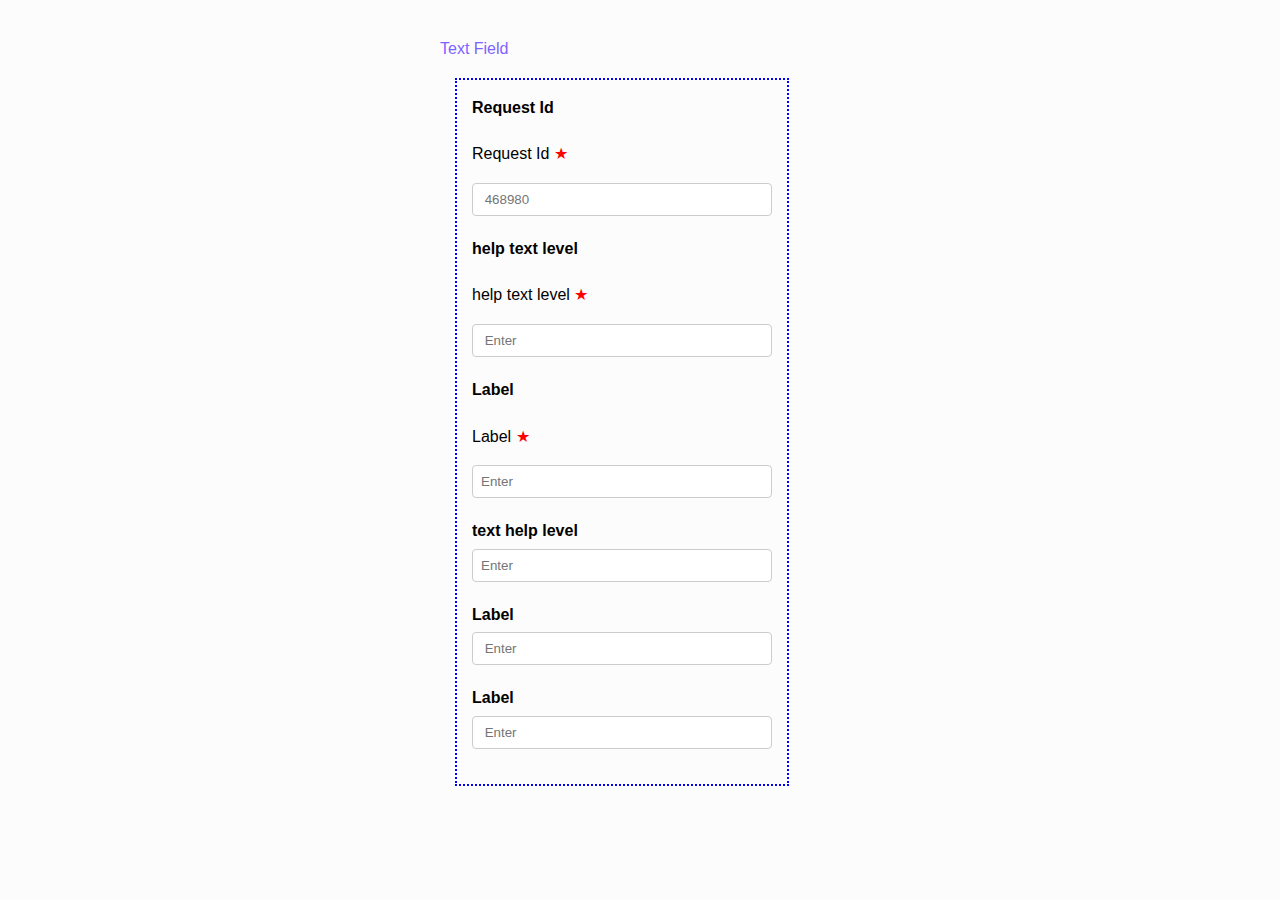
<file: Anuj/Figma.html>
<!DOCTYPE html>
<html lang="en">
<head>
    <meta charset="UTF-8">
    <meta name="viewport" content="width=device-width, initial-scale=1.0">
    <title>Dropdown Single Select</title>
    <style>
         .square {
            width: 300px;
            margin: 15px;
            height:auto;
            padding: 15px;
            border:2px dotted blue;
        }
        body, h2, input {
            margin: 0;
            padding: 0;
        }
        section {
            margin-bottom: 20px;
        }
        .Text.Field {
            display: flex;
            flex-direction: column;
        }
        .Text.Field h2 {
            font-size: 16px;
            margin-bottom: 5px;
        }
        .red-star{
            color: red;
        }
     .Text-Field{
        margin-left: 0px;
        color:rgb(125, 99, 255);

     }

        .Text.Field input[type="text"] {
            padding: 8px;
            border: 1px solid #ccc;
            border-radius: 4px;
        }
        #help.text.level {
            margin-top: 20px;
        }

        body {
            font-family: Arial, sans-serif;
            line-height: 1.6;
            max-width: 400px;
            margin: 0 auto;
            padding: 20px;
            background-color:#FCFCFC;
        }
    </style>
</head>
<body>
    
    <p class=" Text-Field">Text Field  </p>
    <div class="square">
    <section class="Text Field">
        <h2>Request Id</h2>
        <p>Request Id <span class="red-star"> &#9733;</span></p>
        <input type="text" name="name" placeholder=" 468980 " required>
    </section>
    <section id="help text level" class="Text Field">
        <h2>help text level</h2>
        <p>help text level <span class="red-star"> &#9733</span></p>
        <input type="text" name="name" placeholder=" Enter " required>
    </section>
    <section class="Text Field">
        <h2>Label</h2>
        <p>Label <span class="red-star"> &#9733</span></p>
        <input type="text" name="name" placeholder="Enter" required>
    </section>
    <section class="Text Field">
        <h2>text help level</h2>
        <input type="text" name="name" placeholder="Enter  " required>
    </section>
    <section class="Text Field">
        <h2>Label</h2>
        <input type="text" name="name" placeholder=" Enter  " required>
    </section>
    <section class="Text Field">
        <h2>Label</h2>
        <input type="text" name="name" placeholder=" Enter  " required>
    </section>
 
 </div>
</body>
</html>
</file>
